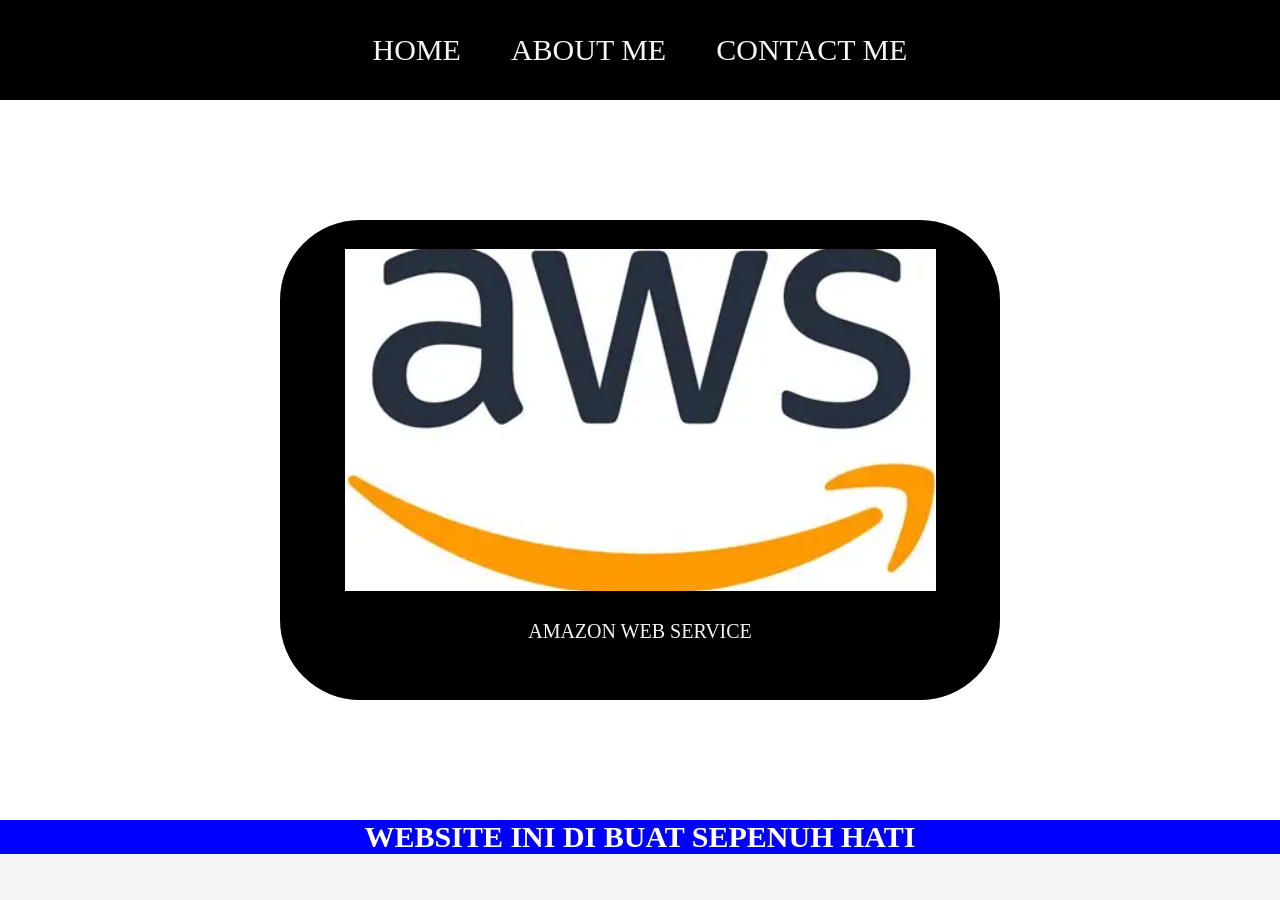
<file: index.html>
<html>

<head>
   <title>WEB PERTAMA SAYA</title>
   <link rel="stylesheet" href="style.css" />
</head>

<body>
   <!-- NAVIGATION BAR -->
   <div class="container-navbar">
      <ul class="ul-navbar">
         <li class="li-navbar">
            <a href="#" class="a-navbar">HOME</a>
         </li>
         <li class="li-navbar">
            <a href="about.html" class="a-navbar">ABOUT ME</a>
         </li>
         <li class="li-navbar">
            <a href="contact.html" class="a-navbar">CONTACT ME</a>
         </li>
      </ul>
   </div>
   <!-- NAVIGATION BAR SELESAI -->

   <!-- CONTENT 1 -->
   <div class="container-content">
      <a href="https://www.bing.com/search?q=APPLE&cvid=0f75b2fd055243bda6cc7cead65d7502&gs_lcrp=EgRlZGdlKgYIABBFGDkyBggAEEUYOTIGCAEQLhhAMgYIAhAAGEAyBggDEAAYQDIGCAQQABhAMgYIBRAAGEAyBggGEEUYPDIGCAcQRRg8MgYICBBFGDzSAQgyMzM5ajBqN6gCALACAA&FORM=EDGUC2&PC=ASTS"
       class="a-artikel">
         <img src="amazon.png"
         <p>AMAZON WEB SERVICE</p>
      </a>

   </div>
   <!-- CONTENT 1 END -->

   <!-- FOOTER -->
   <div class="container-footer">
      <h1 class="h1-footer">WEBSITE INI DI BUAT SEPENUH HATI</h1>
   </div>
   <!-- FOOTER END -->
</body>

</html>
</file>
<file: style.css>
*,
html {
    margin: 0;
    padding: 0;
}

body {
 background-color: whitesmoke;
}

.container-navbar {
    background-color: black;
    width: 100%;
    height: 100px;
}

.ul-navbar { 
  display: flex;
  height: 100px;
  justify-content: center;
  align-items: center;
}

.li-navbar {
   list-style-type: none;
   padding: 20px;
   margin: 5px;
   color: white ;
   font-size: 30px;
}

.li-navbar:hover{
    background-color: red;
    transition: .5s ease-in-out;
    transition-delay: .3s;
    border-radius: 8px;
}

.a-navbar{
    color:whitesmoke ;
    text-decoration: none;
}

.container-content {
    background-color: white;
    display: flex;
  height: 80%;
  justify-content: center;
  align-items: center;
}

.a-artikel {
    background-color: black;
    color:  whitesmoke;
    text-decoration: none;
    font-size: 20px;
    width: 720px;
    height: 480px;
    display: flex;
    flex-direction: column;
  justify-content: space-evenly;
  align-items: center;
  border-radius: 80px;
  box-shadow: 10px 10px 5px 0px rgba (0,0,0,0,0,75);
-webkit-box-shadow: 10px 10px 5px 0px rgba(0,0,0,0,0,75);
-Moz-box-shadow: 10px 10px 5px 0px rgba(0,0,0,0,0,75);
}

.img-content {
    width: 10%;
    height: 10%;
}

.container-footer {
   background-color: blue;
   display: flex;
  justify-content: center;
  align-items: center;
   
}

.h1-footer {
    font-size: 30px;
    background-color: blue;
    color: white

}
</file>
